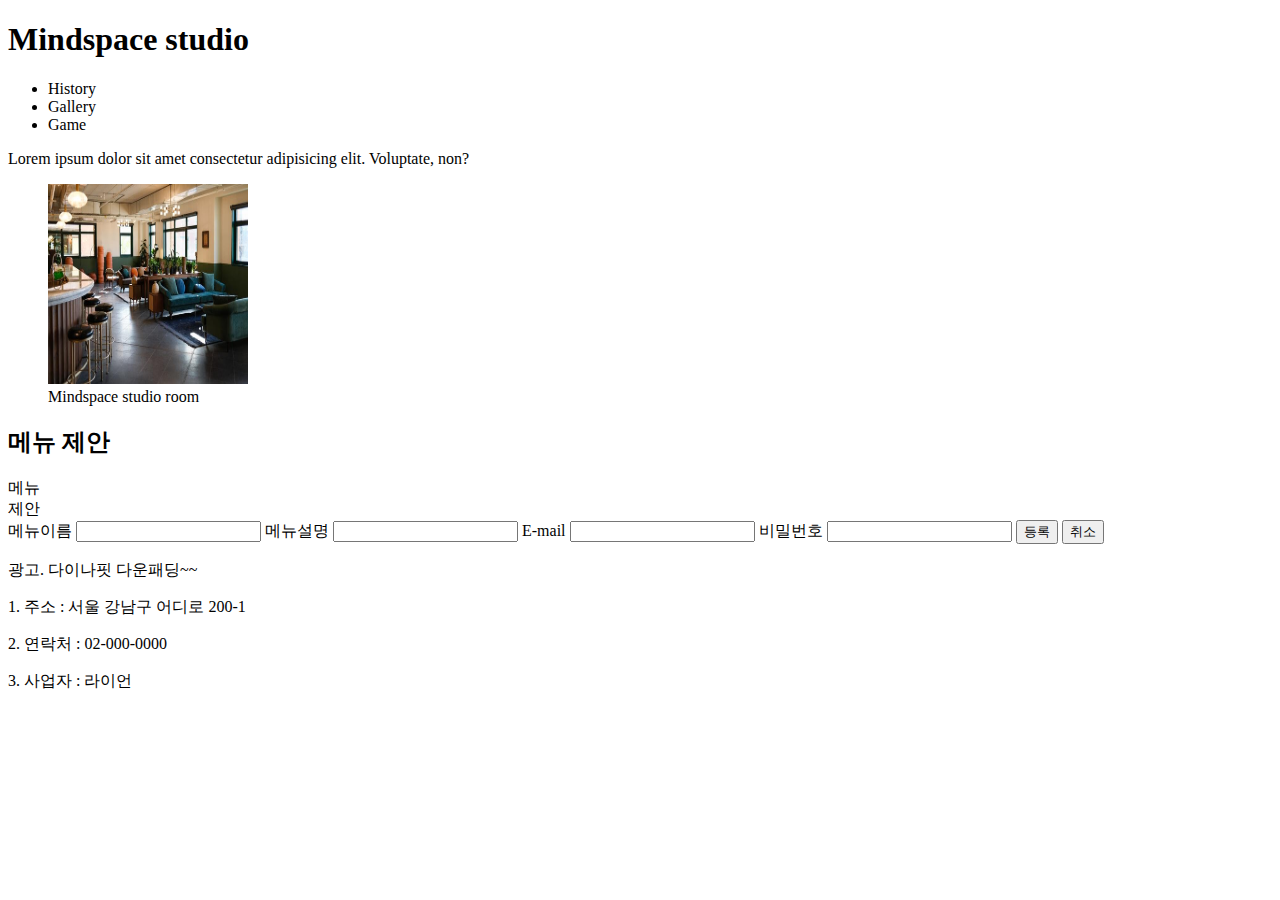
<file: 1.html/index.html>
<!-- 이 문서의 타입은 HTML 파일입니다. 라고 명시 -->
<!DOCTYPE html>
<html lang="en">

<head>
    <meta charset="UTF-8">
    <meta http-equiv="X-UA-Compatible" content="IE=edge">
    <meta name="viewport" content="width=device-width, initial-scale=1.0">
    <meta name="description" content="mindstudio main page">
    <title>Mindspace studio</title>
</head>

<body>
    <!-- Semantic tag, 페이지 상의 의미있는 태그로 영역 구분용도 -->
    <main>
        <header>
            <!-- h1태그는 한 페이지에 한 번만 사용 권장 -->
            <h1>Mindspace studio</h1>
            <nav>
                <!-- ul>li*3 -->

                <!-- Unordered list, 순서가 없는 리스트, ol(순서 있는) -->
                <ul>
                    <!-- li, List -->
                    <li>History</li>
                    <li>Gallery</li>
                    <li>Game</li>
                </ul>
            </nav>
        </header>
        <section>
            <article>
                <!-- lorem10, 로렘 입숨, 더미 텍스트, 
                    화면 상의 간단한 페이지 결과 확인을 위해 사용
                -->
                <!-- <p>, Paragraph, 단락 작성 시 사용 -->
                <p>Lorem ipsum dolor sit amet consectetur adipisicing elit. Voluptate, non?</p>

                <figure>
                    <!-- src, alt = attribute(속성), 
                        각 태그별로 고유하게 존재, 
                        공통 속성도 존재 -->
                    <img src="mindspace-studio.jpg" alt="대낮의 카페에~~" width="200" height="200">
                    <!-- 웹 접근성 측면에서 시각장애인(스크린 리더 활용)에게 이해하기 쉽게 서술적으로 작성 권장 -->
                    <figcaption>Mindspace studio room</figcaption>
                    <!-- Lorem Ipsum과 같은 더미 이미지 -->
                    <!-- <img src="https://placeimg.com/200/200/animal" alt=""> -->
                </figure>
            </article>
            <article>
                <h2>메뉴 제안</h2>

                메뉴<br/>
                제안
                <form action="#">
                    <!-- css 스타일 설정에서는 Kebab-case -->
                    <label for="menu-name">메뉴이름</label>
                    <!-- name과 같은 변수로 인식되는 부분은 JS 기반이기 때문에 camelCase 사용 권장 -->
                    <input type="text" id="menu-name" name="menuName" />
                    <label for="menu-desc">메뉴설명</label>
                    <input type="text" id="menu-desc" name="menuDesc" />
                    <label for="user-email">E-mail</label>
                    <input type="email" id="user-email" name="userEmail" />
                    <label for="user-password">비밀번호</label>
                    <input type="password" id="user-password" name="userPassword" />
                    <button type="submit">등록</button>
                    <button type="reset">취소</button>
                </form>
            </article>
            <aside>
                <!-- 주로 광고 영역으로 표시 -->
                <p>광고. 다이나핏 다운패딩~~</p>
            </aside>
        </section>
    </main>
    <footer>
        <p>1. 주소 : 서울 강남구 어디로 200-1</p>
        <p>2. 연락처 : 02-000-0000</p>
        <p>3. 사업자 : 라이언</p>
    </footer>
</body>

</html>
</file>
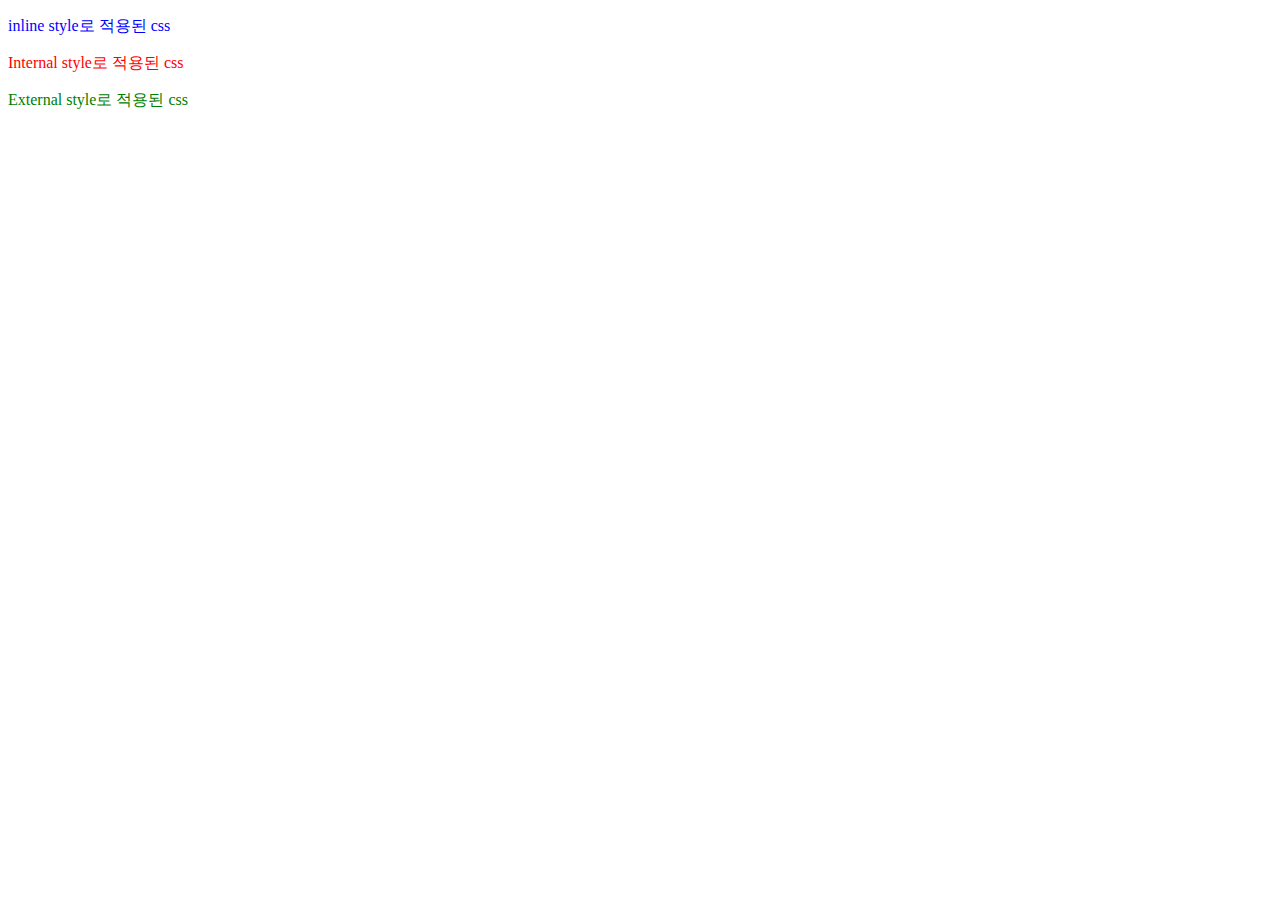
<file: 2.css/1.inline_internal_external/index.html>
<!DOCTYPE html>
<html lang="en">
<head>
    <meta charset="UTF-8">
    <meta name="viewport" content="width=device-width, initial-scale=1.0">
    <title>Document</title>
    <style>
        /* class attribute를 선택하는 선택자 -> .(dot) */
        .internal {
            color: red;
        }
    </style>
    <link rel="stylesheet" href="style.css">
</head>
<body>
    <!-- 화면에 보여질 컨텐츠 작성하는 곳 -->
    <p style="color: blue;">inline style로 적용된 css</p>
    <!-- inline: Tag에 직접 스타일링을 지정하는 방식 -->

    <p class="internal">Internal style로 적용된 css</p>
    <!-- internal: 내부의, head 태그 안쪽에 <style>이라는 태그로 스타일 지정 -->

    <p class="external">External style로 적용된 css</p>
    <!-- external: 외부의, 별도의 css 파일로 구분하여 스타일 지정하는 방식 -->
</body>
</html>
</file>
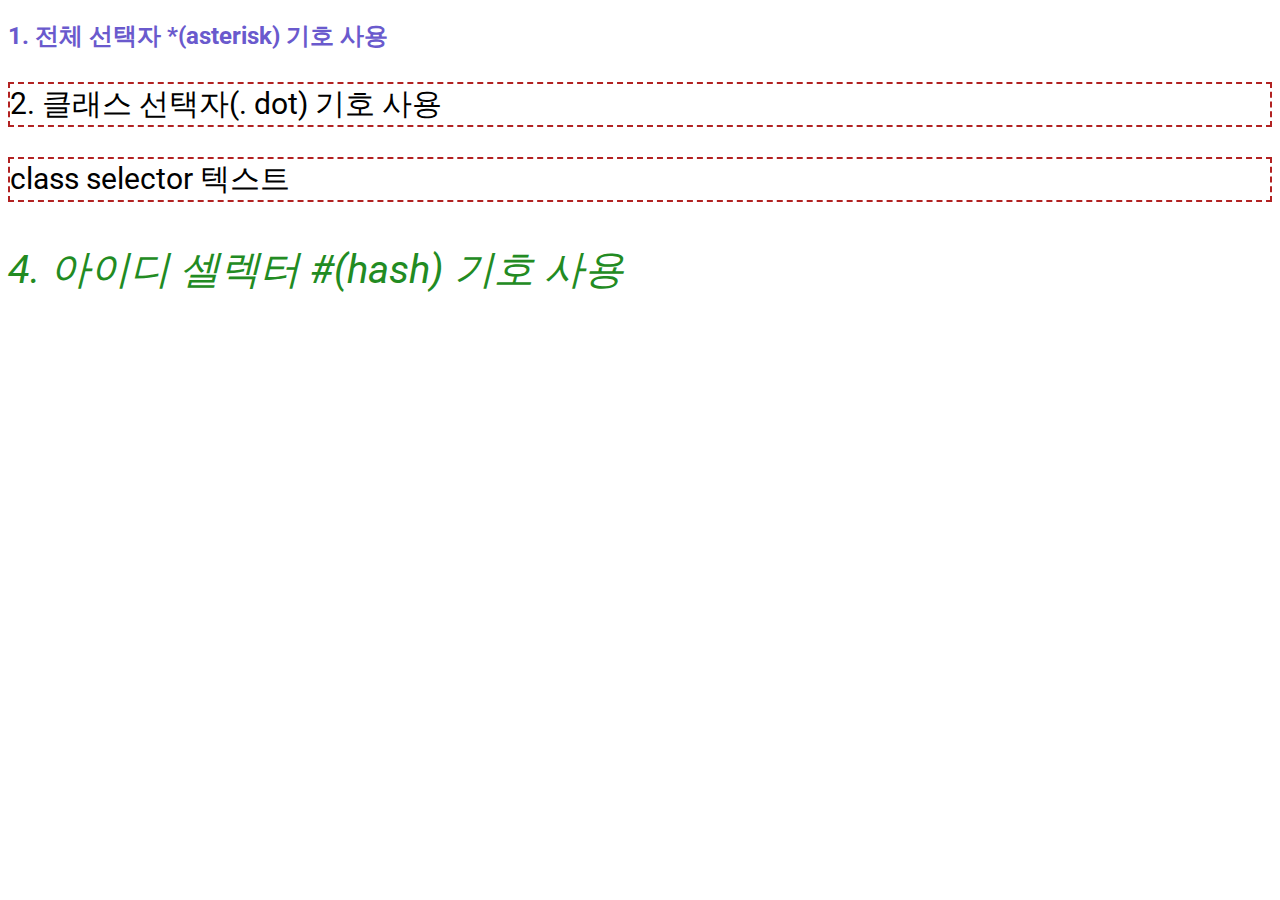
<file: 2.css/2.selectors/index.html>
<!DOCTYPE html>
<html lang="en">
<head>
    <meta charset="UTF-8">
    <meta name="viewport" content="width=device-width, initial-scale=1.0">
    <title>Document</title>
    <link rel="preconnect" href="https://fonts.googleapis.com">
    <link rel="preconnect" href="https://fonts.gstatic.com" crossorigin>
    <link href="https://fonts.googleapis.com/css2?family=Roboto:ital,wght@0,100;0,300;0,400;0,500;0,700;0,900;1,100;1,300;1,400;1,500;1,700;1,900&display=swap" rel="stylesheet">
    <link rel="stylesheet" href="style.css">
</head>
<body>
    <h2>1. 전체 선택자 *(asterisk) 기호 사용</h2>

    <p class="class-selector">2. 클래스 선택자(. dot) 기호 사용</p>
    <p class="class-selector">class selector 텍스트</p>

    <p id="id-selector">4. 아이디 셀렉터 #(hash) 기호 사용</p>
    <!-- id 선택자는 하나의 태그에 하나만 사용 -->
</body>
</html>
</file>
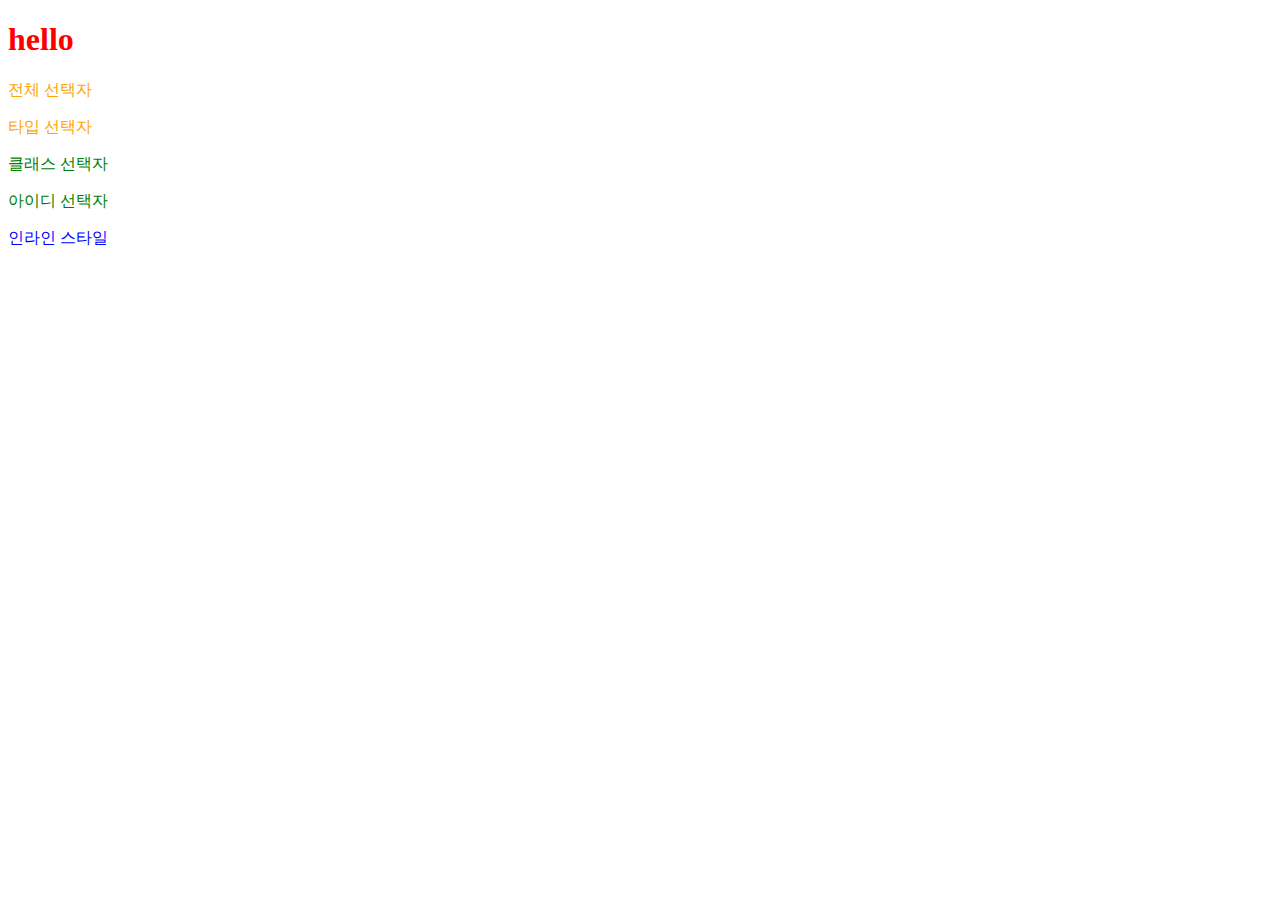
<file: 2.css/3.specificity/index.html>
<!DOCTYPE html>
<html lang="en">
<head>
    <meta charset="UTF-8">
    <meta name="viewport" content="width=device-width, initial-scale=1.0">
    <title>Document</title>
    <style>
        h1 {
            color: blue;
        }
        </style>
        <link rel="stylesheet" href="style.css">
</head>
<body>
    <h1 style="color:red;">hello</h1>

    <!-- 아래로 갈수록 우선순위가 높아짐 -->
    <p>전체 선택자</p>
    <p>타입 선택자</p>
    <p class="class-selector" id="id-selector">클래스 선택자</p>
    <p id="id-selector">아이디 선택자</p>
    <p style="color: blue;">인라인 스타일</p>
</body>
</html>
</file>
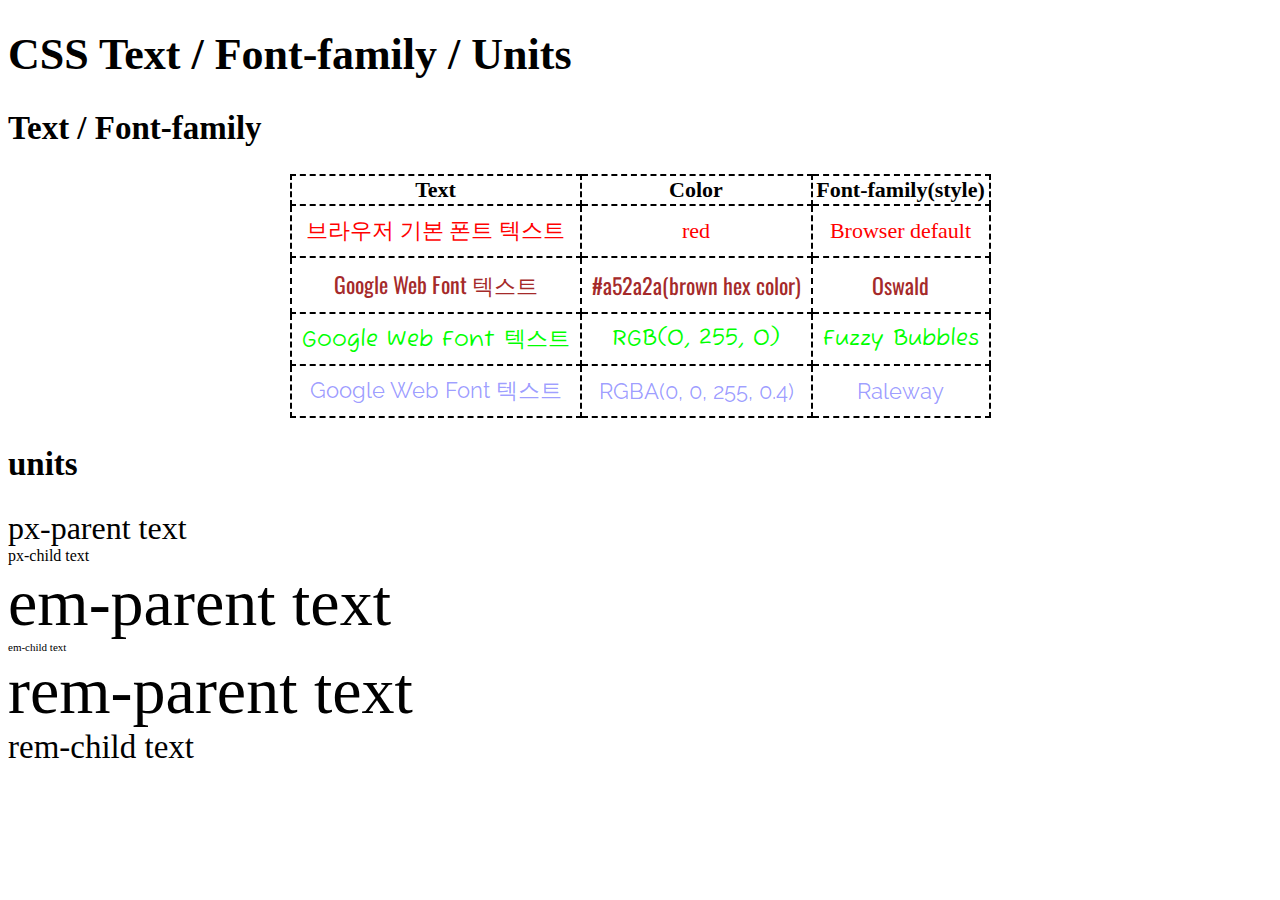
<file: 2.css/4.text_font_units/index.html>
<!DOCTYPE html>
<html lang="en">
    <head>
        <meta charset="UTF-8">
        <meta http-equiv="X-UA-Compatible" content="IE=edge">
        <meta name="viewport" content="width=device-width, initial-scale=1.0">
        <title>CSS Text / Font-family / Units</title>
        <link rel="stylesheet" href="style.css">
        <link rel="preconnect" href="https://fonts.googleapis.com">
        <link rel="preconnect" href="https://fonts.gstatic.com" crossorigin>
        <link
            href="https://fonts.googleapis.com/css2?family=Fuzzy+Bubbles&family=Oswald&family=Raleway:ital,wght@1,300&display=swap"
            rel="stylesheet">
    </head>

    <body>
        <h1>CSS Text / Font-family / Units</h1>
        <h2>Text / Font-family</h2>
        <table class="tbl">
            <!-- tr, Table row, 행 -->
            <tr>
                <!-- th, Table head, 테이블 머리부분 -->
                <th>Text</th>
                <th>Color</th>
                <th>Font-family(style)</th>
            </tr>
            <tr class="browser-color">
                <!-- td, 테이블 데이터 -->
                <td>브라우저 기본 폰트 텍스트</td>
                <td>red</td>
                <td>Browser default</td>
            </tr>
            <tr class="google-hex">
                <td>Google Web Font 텍스트</td>
                <td>#a52a2a(brown hex color)</td>
                <td>Oswald</td>
            </tr>
            <tr class="google-rgb">
                <td>Google Web Font 텍스트</td>
                <td>RGB(0, 255, 0)</td>
                <td>Fuzzy Bubbles</td>
            </tr>
            <tr class="google-rgba">
                <td>Google Web Font 텍스트</td>
                <td>RGBA(0, 0, 255, 0.4)</td>
                <td>Raleway</td>
            </tr>
        </table>

        <h2>units</h2>

        <!-- .px-parent -->
        <div class="px-parent">
            px-parent text
            <div class="px-child">
                px-child text
            </div>
        </div>

        <!-- em: (Relative to Parent element) %와 동일 -->
        <!-- 부모 요소에 상대적으로 동작 -->
        <div class="em-parent">
            em-parent text
            <div class="em-child">
                em-child text
            </div>
        </div>
        <!-- rem: (Relative to Root element) 루트에 지정된 폰트 사이즈의 크기에 따라 변함  -->
        <div class="rem-parent">
            rem-parent text
            <div class="rem-child">
                rem-child text
            </div>
        </div>
    </body>
</html>
</file>
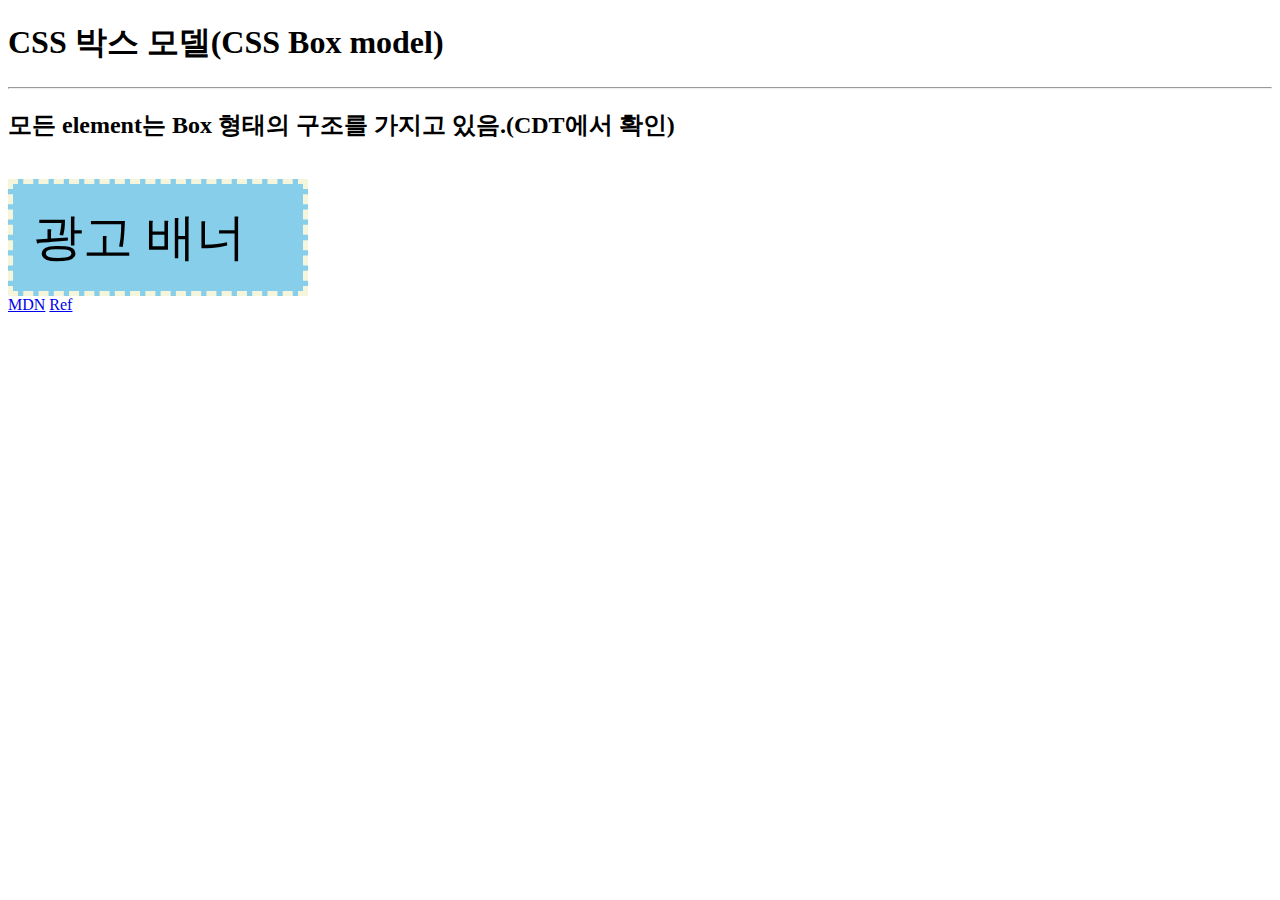
<file: 2.css/6.box_model/index.html>
<!DOCTYPE html>
<html lang="en">
<head>
    <meta charset="UTF-8">
    <meta http-equiv="X-UA-Compatible" content="IE=edge">
    <meta name="viewport" content="width=device-width, initial-scale=1.0">
    <link rel="stylesheet" href="style.css">
    <title>Document</title>
</head>
<body>
    <h1>CSS 박스 모델(CSS Box model)</h1>
    <hr />

    <h2>모든 element는 Box 형태의 구조를 가지고 있음.(CDT에서 확인)</h2>
    <br />

    <div class="box">광고 배너</div>

    <a href="https://developer.mozilla.org/ko/docs/Web/CSS/CSS_Box_Model/Introduction_to_the_CSS_box_model">MDN</a>
    <a href="https://www.freecodecamp.org/news/css-box-model-explained-with-examples/">Ref</a>
</body>
</html>
</file>
<file: 2.css/1.inline_internal_external/style.css>
p {
    color: purple;
}

.external {
    color: green;
}
</file>
<file: 2.css/2.selectors/style.css>
* {
    font-family: "Roboto", sans-serif; 
    /* sans-serif - 대체 폰트 */
}

/* h2 태그에만 색상을 slateblue */
/* 태그 이름으로 작성 - 태그 선택자 */
h2 {
    color: slateblue;
}

/* .기호는 클래스 이름으로 선택 */
.class-selector {
    /* fz30 */
    font-size: 30px;
    border: 2px dashed firebrick;
}

/* #기호는 아이디 선택자 */
#id-selector {
    font-size: 40px;
    font-style: italic;
    color: forestgreen;
}
</file>
<file: 2.css/3.specificity/style.css>
h1 {
    color: yellow;
}

* {
    color: red;
}

p {
    color: orange;
}

.class-selector {
    color: brown;
}

#id-selector {
    color: green;
}
</file>
<file: 2.css/4.text_font_units/style.css>
html {
    font-size: 22px;
}

table, td, th {
    border-collapse: collapse;

    border-style: dashed;
    border-width: 2px;
    border-color: black;

    /* 한줄로 작성 시 */
    /* border: 1px solid black; */

    /* 텍스트 중앙 정렬, tac */
    text-align: center;

    /* 요소 중앙 정렬 */
    margin: 0 auto;
}

tr, td {
    /* 안쪽 여백 */
    padding: 10px;
} 

.browser-color {
    color: red;
}

.google-hex {
    color: #a52a2a;
    font-family: 'Oswald', sans-serif;
}

.google-rgb {
    color: rgb(0, 255, 0);
    font-family: 'Fuzzy Bubbles', cursive;
}

.google-rgba {
    color: rgba(0, 0, 255, 0.4);
    font-family: 'Raleway', sans-serif;
}

.px-parent {
    /* 브라우저 기본 폰트 사이즈 16px */
    font-size: 32px;
}

.px-child {
    font-size: 16px;
}

.em-parent {
    font-size: 3em;
}

.rem-child {
    font-size: 0.5em;
}

.rem-parent {
    font-size: 3rem;
}

.em-child {
    font-size: 0.5rem;
}
</file>
<file: 2.css/6.box_model/style.css>
* {
    box-sizing: border-box;
}

.box {
    width: 300px;
    /* bgco */
    background-color: skyblue;
    font-size: 50px;
    border: dashed 5px beige;
    /* padding: 20px; */
    padding: 20px;
    /* margin-left: 20px; */
}
</file>
